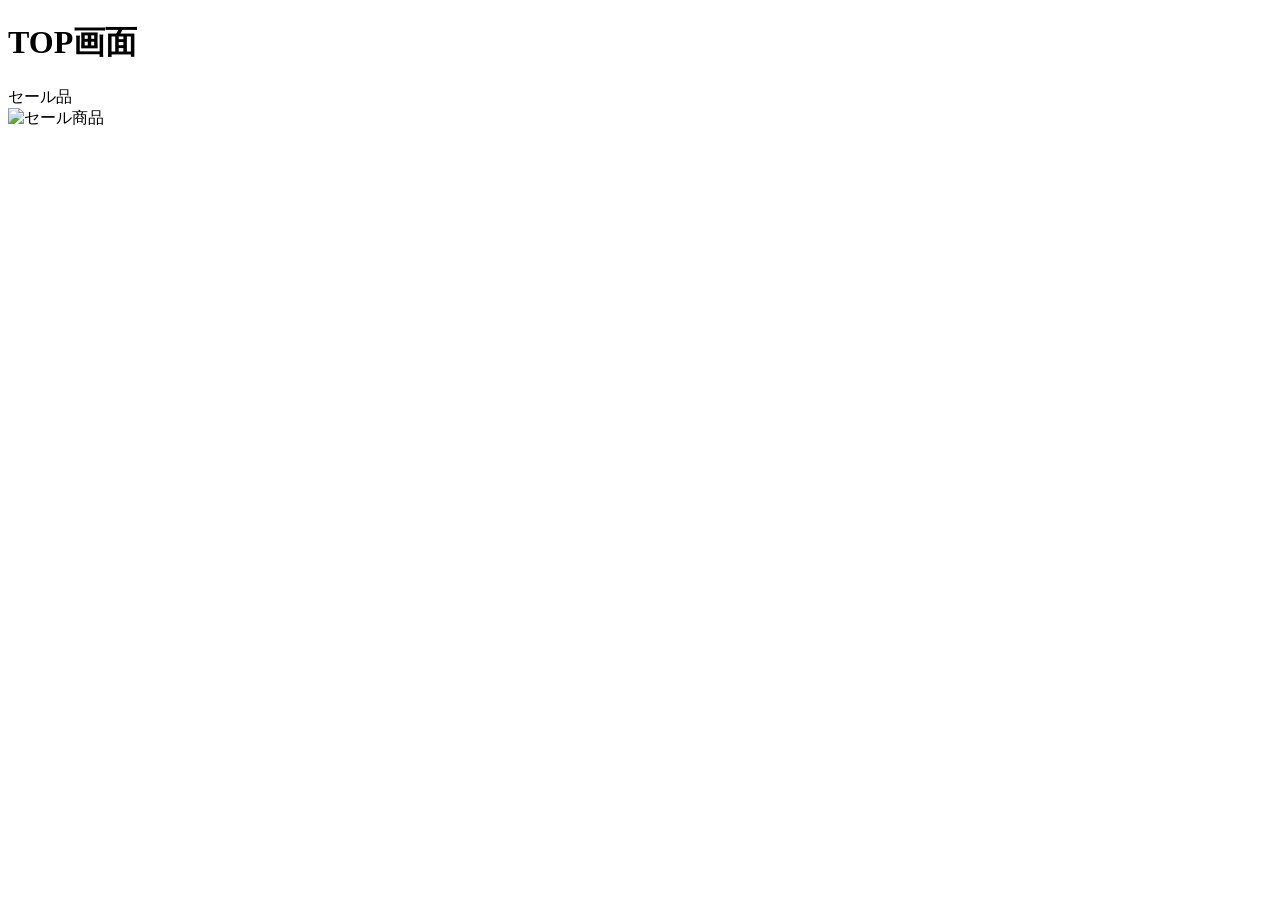
<file: src/main/resources/templates/index.html>
<!DOCTYPE html>
<html xmlns:th="http://www.thymeleaf.org">
<head>
<meta charset="UTF-8">
<title>TOP画面</title>
<link rel="stylesheet" th:href="@{/css/common.css}">
<link rel="stylesheet" th:href="@{/css/index.css}">
</head>
<body>

    <div th:replace="~{common/header :: layout-header}"></div>

	<main class="top-page">
		
    <h1>TOP画面</h1>
		
	<div class="sale-title">セール品</div>


    <!-- カテゴリごとに表示 -->
	<div class="sales-grid">
    	<div class="sales-category" th:each="entry : ${salesByCategory}">
			<a
	            class="sales-item"
	            th:each="salesItem : ${entry.value}"
	            th:href="@{/product/{id}(id=${salesItem.productId})}">


                <!-- セール画像だけ表示 -->
                <img
                    th:src="@{${salesItem.salesImgPath}}"
                    alt="セール商品">

            </a>
        </div>
	
    </div>
	</main>

    <div th:replace="~{common/footer :: footer}"></div>

</body>
</html>
</file>
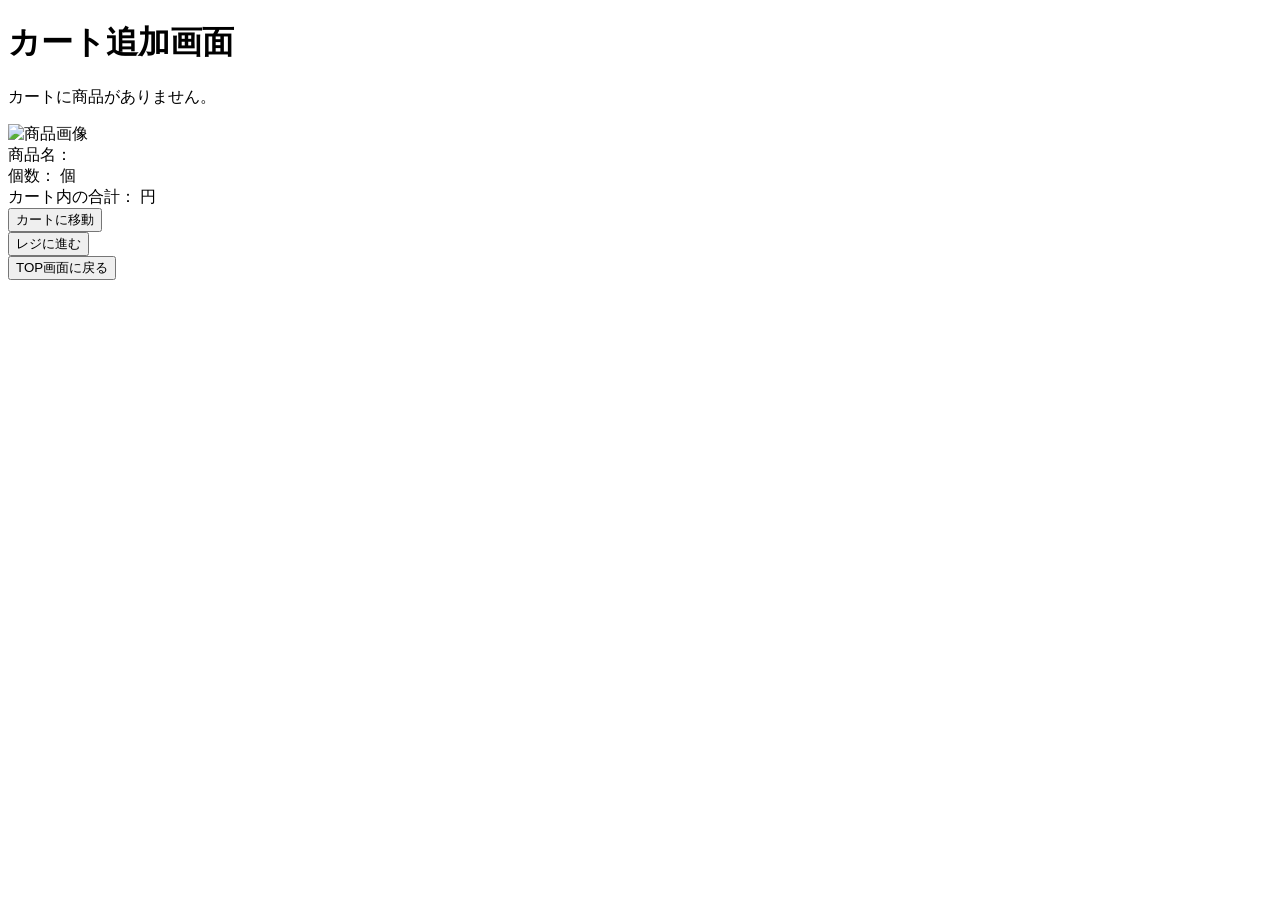
<file: src/main/resources/templates/checkout.html>
<!DOCTYPE html>
<html>
<head>
<meta charset="UTF-8">
<title>カート追加画面</title>
<link rel="stylesheet" th:href="@{/css/common.css}">
<link rel="stylesheet" th:href="@{/css/checkout.css}">
</head>

<body>

	<div th:replace="~{common/header :: header}"></div>
	
	<h1>カート追加画面</h1>
	
	<main class="checkout-page">
	
		<!-- カートが空の場合 -->
		<div th:if="${#lists.isEmpty(cartList)}" class="empty-cart">
		
		    <p>カートに商品がありません。</p>
		
		</div>
		
		
		<!-- カートに商品がある場合 -->
		<div th:unless="${#lists.isEmpty(cartList)}" class="checkout-products">
		
		    <div class="checkout-product" th:each="cart : ${cartList}">
		
		        <!-- 商品画像 -->
				<div class="checkout-image">
					
			        <img th:src="@{${cart.product.imgPath}}"
			             alt="商品画像"
			             width="150">
				</div>
					 	
		        <!-- 商品名 -->
				
				<div class="checkout-info">
					
			        <div>
			            商品名：
			            <span th:text="${cart.product.productName}"></span>
			        </div>
			
			        <!-- 個数 -->
			        <div>
			            個数：
			            <span th:text="${cart.quantity}"></span>個
			        </div>
			
			        <!-- カート内の合計 -->
			        <div>
			            カート内の合計：
			            <span
			                th:text="${cart.product.includeTax * cart.quantity}">
			            </span>円
			        </div>
				</div>
				
		    </div>
		
		</div>
	
	
		<div class="checkout-buttons">
			
			<!-- カート詳細画面へ -->
			<form th:action="@{/cart}" method="get">
			
			    <button type="submit" class="btn btn-blue">
			        カートに移動
			    </button>
			
			</form>
			
			<!-- レジに進む -->
			<form
		        th:unless="${#lists.isEmpty(cartList)}"
		        th:action="@{/purchase/cart}"
		        method="get">
		
		        <button
		            type="submit"
		            class="btn btn-blue">
		
		            レジに進む
		
		        </button>
		
		    </form>
			
			
			<!-- TOP画面へ -->
			<form th:action="@{/}" method="get">
			
			    <button type="submit" class="btn btn-blue">
			        TOP画面に戻る
			    </button>
			
			</form>
		</div>
	</main>
	
	<div th:replace="~{common/footer :: footer}"></div>

</body>
</html>
</file>
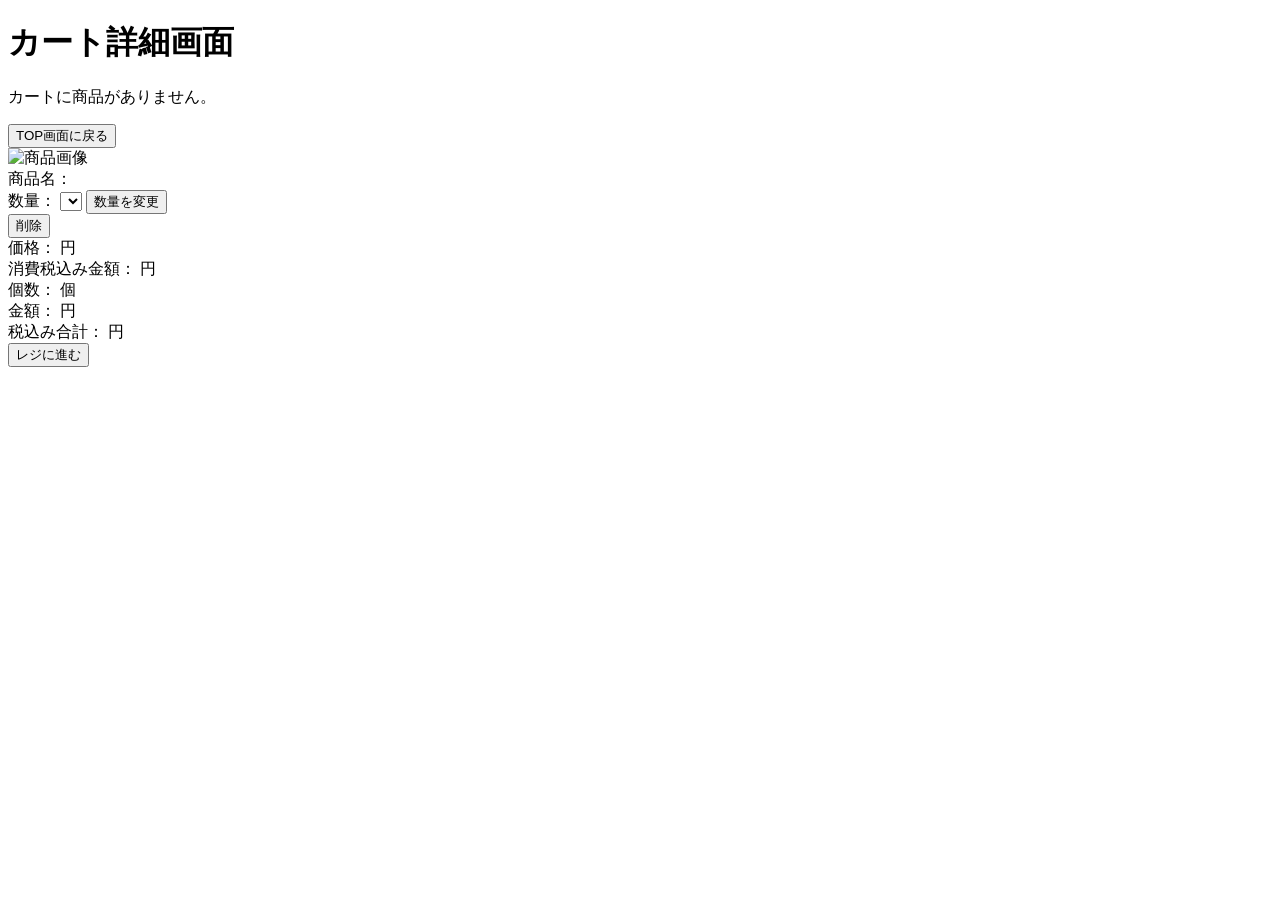
<file: src/main/resources/templates/checkoutDetail.html>
<!DOCTYPE html>
<html>
<head>
<meta charset="UTF-8">
<title>カート内詳細画面</title>
<link rel="stylesheet" th:href="@{/css/common.css}">
<link rel="stylesheet" th:href="@{/css/checkoutDetail.css}">
</head>
<body>
	<div th:replace="~{common/header :: header}"></div>

	<h1>カート詳細画面</h1>

	<main class="cart-detail-page">

		<!-- =====================================
		     カートが空の場合
		     ===================================== -->
		<div th:if="${#lists.isEmpty(cartList)}" class="empty-cart">
	
		    <p>カートに商品がありません。</p>
	
		    <!-- TOPへ戻る -->
		    <form th:action="@{/}" method="get">
	
		        <button type="submit">
		            TOP画面に戻る
		        </button>
	
		    </form>
	
		</div>


		<!-- =====================================
		     カートに商品がある場合
		     ===================================== -->
		<div th:unless="${#lists.isEmpty(cartList)}" class="cart-detail-container">
	
			<div class="cart-products">
				
			    <!-- 商品一覧 -->
			    <div class="cart-product" th:each="cart : ${cartList}">
		
		
			        <!-- 商品画像 -->
			        <div class="cart-product-image">
		
			            <img
			                th:src="@{${cart.product.imgPath}}"
			                alt="商品画像"
			                width="150">
		
			        </div>
		
					<div class="cart-product-info">
						
				        <!-- 商品名 -->
				        <div class="product-name">
			
				            商品名：
			
				            <span
				                th:text="${cart.product.productName}">
				            </span>
			
				        </div>
		
		
				        <!-- =================================
				             数量変更
				             ================================= -->
				        <div class="quantity-area">
			
				            <form
				                th:action="@{/cart/update}"
				                method="post">
			
				                <!-- CSRF対策 -->
				                <input
				                    type="hidden"
				                    th:name="${_csrf.parameterName}"
				                    th:value="${_csrf.token}">
			
				                <!-- カートID -->
				                <input
				                    type="hidden"
				                    name="cartId"
				                    th:value="${cart.cartId}">
			
			
				                <label>
				                    数量：
				                </label>
			
			
				                <!-- 数量プルダウン -->
				                <select name="quantity" onchange="this.form.submit()">
			
				                    <option
				                        th:each="num : ${#numbers.sequence(1, cart.product.stock)}"
				                        th:value="${num}"
				                        th:text="${num}"
				                        th:selected="${num == cart.quantity}">
				                    </option>
			
				                </select>
			
			
				                <button type="submit" class="quantity-update-button">
				                    数量を変更
				                </button>
			
				            </form>
			
				        </div>
			
			
				        <!-- =================================
				             削除
				             ================================= -->
				        <div class="delete-area">
			
				            <form
				                th:action="@{/cart/delete}"
				                method="post">
			
				                <!-- CSRF対策 -->
				                <input
				                    type="hidden"
				                    th:name="${_csrf.parameterName}"
				                    th:value="${_csrf.token}">
			
				                <!-- カートID -->
				                <input
				                    type="hidden"
				                    name="cartId"
				                    th:value="${cart.cartId}">
			
			
				                <button type="submit" class="delete-button">
				                    削除
				                </button>
			
				            </form>
			
				        </div>
		
				
						<!-- =================================
				             税抜き金額
				             ================================= -->
				        <div class="product-price">
				
				            価格：
				
				            <span
				                th:text="${cart.product.price * cart.quantity}">
				            </span>
				
				            円
				
				        </div>
		
		
				        <!-- =================================
				             税込み金額
				             ================================= -->
				        <div class="product-tax-price">
				
				            消費税込み金額：
				
				            <span
				                th:text="${cart.product.includeTax * cart.quantity}">
				            </span>
				
				            円
				
				       </div>
					
				</div>
			</div>
		</div>
			
		<!-- =====================================
		         カート合計
		         ===================================== -->
	
		<aside class="cart-summary">
				
		    <div class="summary-row">
	
		        個数：
	
		        <span
		            th:text="${totalQuantity}">
		        </span>
	
		        個
	
		    </div>
	
	
		    <div class="summary-row">
	
		        金額：
	
		        <span
		            th:text="${totalPrice}">
		        </span>
	
		        円
	
		    </div>
	
	
		    <div class="summary-row">
	
		        税込み合計：
	
		        <span
		            th:text="${totalIncludeTax}">
		        </span>
	
		        円
	
		    </div>
	
	
		    <!-- =====================================
		         レジに進む
		         ===================================== -->
	
		    <form
		        th:action="@{/purchase/cart}"
		        method="get">
	
		        <button type="submit" class="checkout-button">
		            レジに進む
		        </button>
	
		    </form>
	
		</aside>
	
	</main>

	<div th:replace="~{common/footer :: footer}"></div>
</body>
</html>
</file>
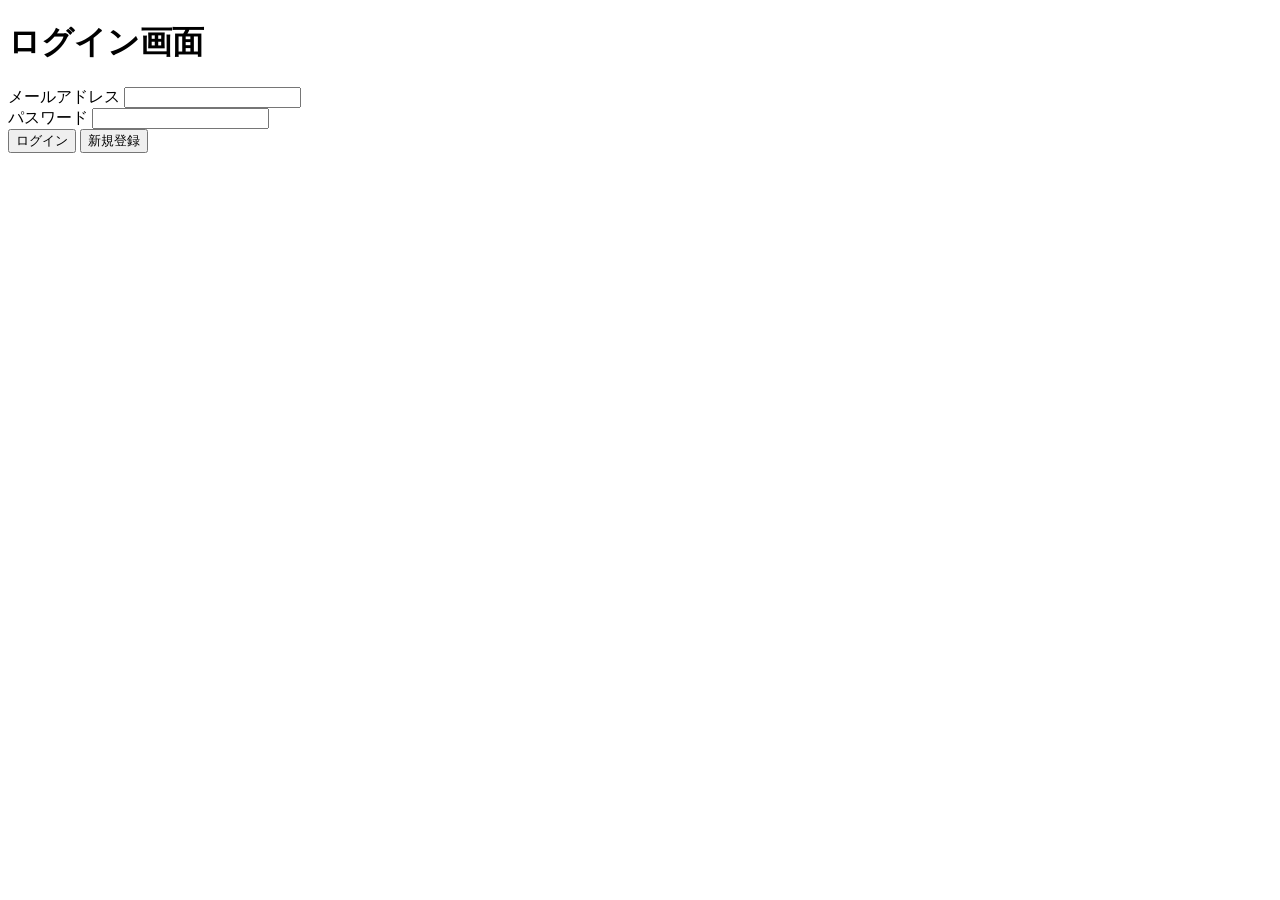
<file: src/main/resources/templates/loginOnSession.html>
<!DOCTYPE html>
<html xmlns:th="http://www.thymeleaf.org">
<head>
<meta charset="UTF-8">
<title>ログイン画面</title>
<link rel="stylesheet" th:href="@{/css/login.css}">
</head>
<body>
	<main class="login-container">
		<h1>ログイン画面</h1>
	
		<form class="login-form" method="post" th:action="@{/doLogin}">
	
			<div class="form-group">
			    <label for="username">メールアドレス</label>
			    <input type="text" id="username" name="username" required>
			</div>
	
			<div class="form-group">
			    <label for="password">パスワード</label>
			    <input type="password" id="password" name="password" required>
			</div>
	
			<div class="login-buttons">
		    	<button type="submit" class="login-button">ログイン</button>
	
				<button type="button"
						class="signup-button"
				        th:onclick="|location.href='@{/signup}'|">
				    新規登録
				</button>
			</div>
			
		</form>
	</main>
</body>
</html>
</file>
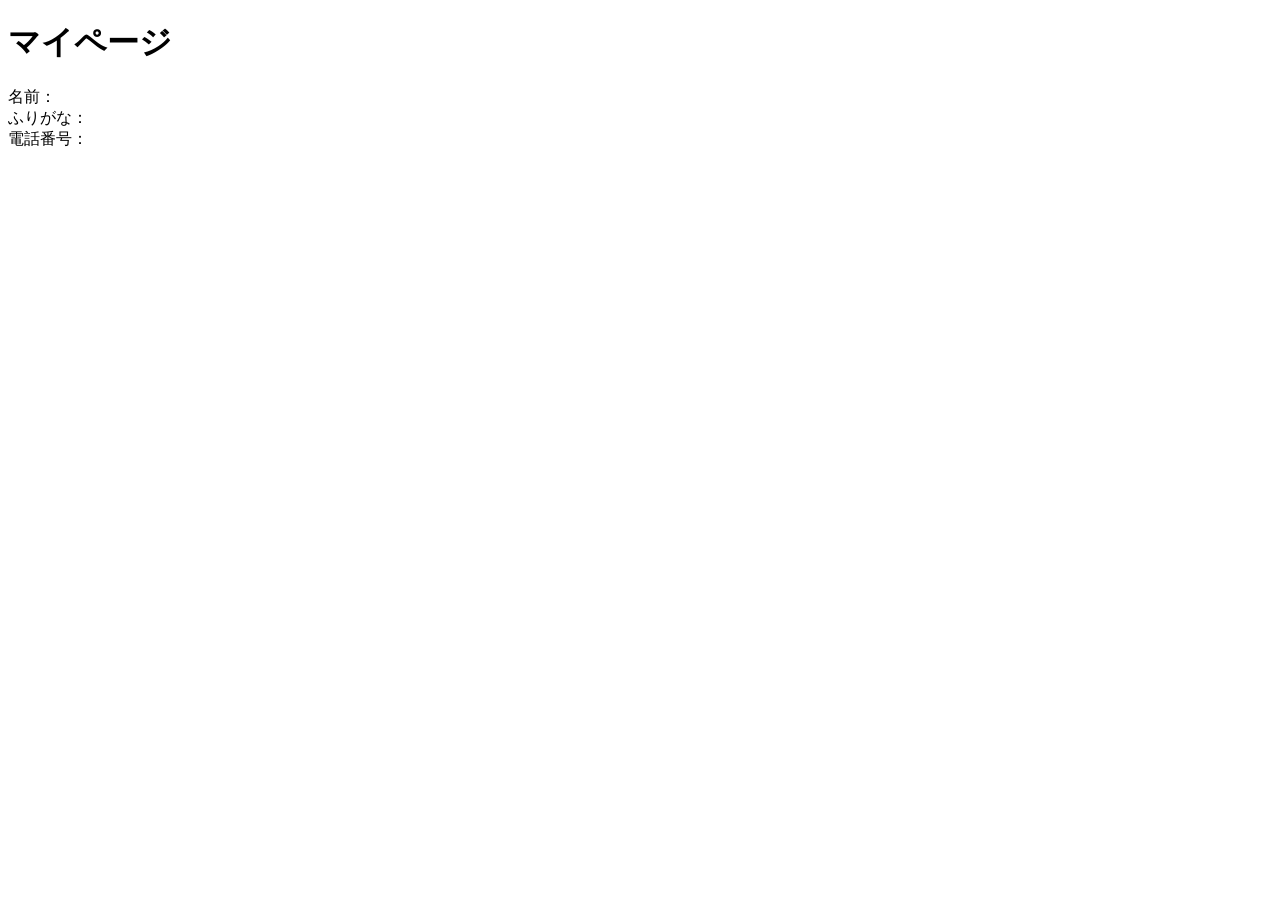
<file: src/main/resources/templates/mypage.html>
<!DOCTYPE html>
<html xmlns:th="http://www.thymeleaf.org">
<head>
<meta charset="UTF-8">
<title>マイページ</title>
<link rel="stylesheet" th:href="@{/css/common.css}">
<link rel="stylesheet" th:href="@{/css/mypage.css}">
</head>
<body>
	<div th:replace="~{common/header :: layout-header}"></div>
	
	<h1>マイページ</h1>
		<div class="mypage-info">
			名前：
			<span th:text="${user.userName}"></span>
		</div>
		
		<div class="mypage-info">
			ふりがな：
			<span th:text="${user.userNameKana}"></span>
		</div>
		
		<div class="mypage-info">
			電話番号：
			<span th:text="${user.phone}"></span>
		</div>
		
	<div th:replace="~{common/footer :: layout-footer}"></div>
</body>
</html>
</file>
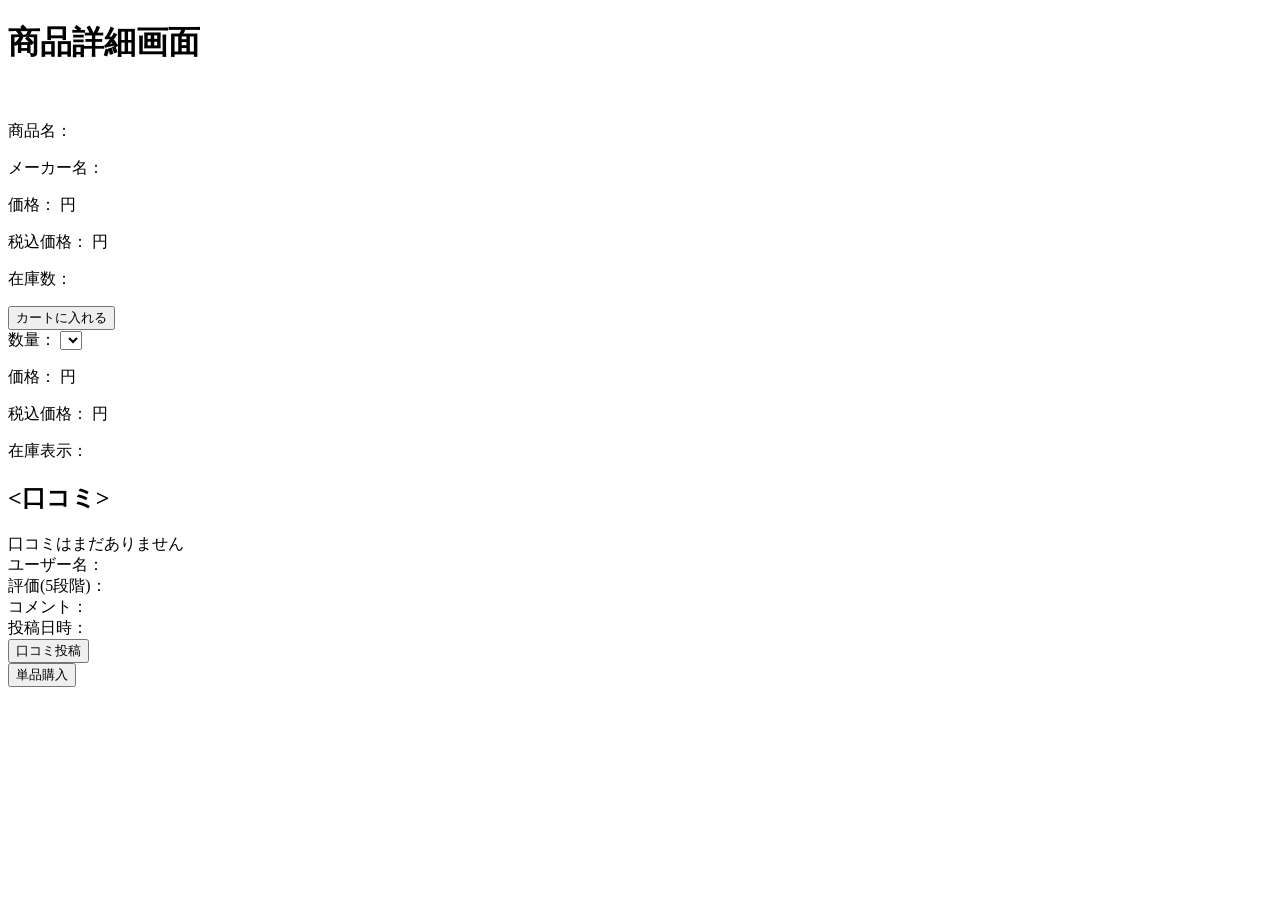
<file: src/main/resources/templates/ProductDetail.html>
<!DOCTYPE html>
<html xmlns:th="http://www.thymeleaf.org">
<head>
<meta charset="UTF-8">
<title>商品詳細画面</title>
<link rel="stylesheet" th:href="@{/css/common.css}">
<link rel="stylesheet" th:href="@{/css/productDetail.css}">
</head>
<body th:attr="
    data-price=${product.price},
    data-include-tax=${product.includeTax}">
	
	<div th:replace="~{common/header :: layout-header}"></div>
	
	<h1>商品詳細画面</h1>
	
	<main class="product-detail-container">
		
	<!-- 商品情報 -->
	    <section class="product-detail">
			
			<!-- 商品画像 -->
			<div class="detail-image-area">
				<img th:src="@{${product.imgPath}}" class="detail-image">
			</div>
			
			<!-- 商品情報 -->
			<div class="detail-info">
				<p>
					商品名：
					<span th:text="${product.productName}"></span>
				</p>
				
				<p>
					メーカー名：
					<span th:text="${product.company.companyName}"></span>
				</p>
				
				<p>
					価格：
					<span th:text="${product.price}"></span>円
				</p>
				
				<p>
					税込価格：
					<span th:text="${product.includeTax}"></span>円
				</p>
				
				<p>
					在庫数：
					<span th:text="${product.stock}"></span>
				</p>
			</div>
	

			<!-- カート追加 -->
			<div class="cart-area">
				<form th:action="@{/cart/add/{id}(id=${product.productId})}" method="post">
		
			        <input type="hidden" id="cartQuantity" name="quantity" value="1">
		
			        <button type="submit" class="cart-button">カートに入れる</button>
		
			    </form>
				
			    <div class="quantity-area">
			        <label for="quantity">数量：</label>
		
			        <select id="quantity">
			            <option
			                th:each="i : ${#numbers.sequence(1, product.stock)}"
			                th:value="${i}"
			                th:text="${i}">
			            </option>
			        </select>
			    </div>
		
				<div class="price-area">
				    <p>
				        価格：
				        <span id="subtotal"></span>円
				    </p>
			
				    <p>
				        税込価格：
				        <span id="total"></span>円
				    </p>
					
					<p>
				        在庫表示：
				        <span th:text="${product.stock}"></span>
				    </p>
				</div>
		
			</div>
		</section>
	
		
		<!-- 口コミ -->
		<section class="review-section">
			
		<h2><口コミ></h2>
	
		<div th:if="${#lists.isEmpty(reviews)}" class="no-review">
		    口コミはまだありません
		</div>
	
		<div th:each="review : ${reviews}" class="review">
	
			<div class="review-user">
			    ユーザー名：
				<span th:text="
				${review.dummyUserName != null
				&& review.dummyUserName != ''
				? review.dummyUserName
				: review.user.userName}">
				</span>
			</div>
	
		    <div>
		        評価(5段階)：
		        <span th:text="${review.rating}"></span>
		    </div>
	
		    <div>
		        コメント：
		        <span th:text="${review.comment}"></span>
		    </div>
	
		    <div>
		        投稿日時：
				<span th:text=
				"${#temporals.format(review.createdAt,
				'yyyy/MM/dd HH:mm')}">
				</span>
		    </div>
	
		</div>

		<div class="review-buttons">
			<form th:action="@{/review/form/{id}(id=${product.productId})}" method="get">
			    <button type="submit" class="review-button">口コミ投稿</button>
			</form>
			
			<!-- 単品購入 -->
			<form th:action="@{/purchase/{id}(id=${product.productId})}" method="get">
	
			    <input type="hidden" id="purchaseQuantity" name="quantity" value="1">
	
			    <button type="submit" class="purchase-button">単品購入</button>
			</form>
		</div>
		
		</section>
	</main>
		
	<div th:replace="~{common/footer :: layout-footer}"></div>

	
	<script th:src="@{/js/product-detail.js}"></script>
	
</body>
</html>
</file>
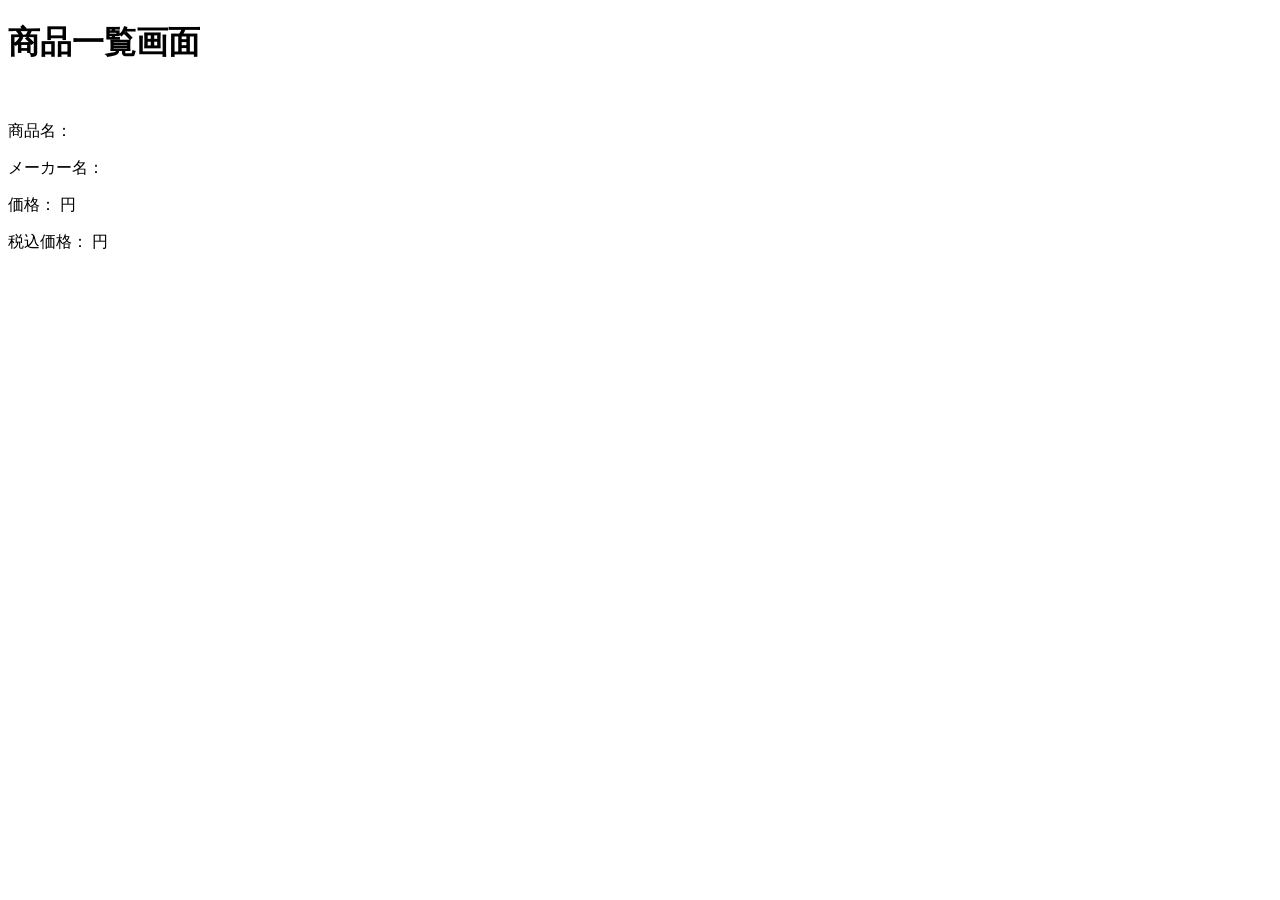
<file: src/main/resources/templates/productList.html>
<!DOCTYPE html>
<html xmlns:th="http://www.thymeleaf.org">
<head>
<meta charset="UTF-8">
<title>商品一覧画面</title>
<link rel="stylesheet" th:href="@{/css/common.css}">
<link rel="stylesheet" th:href="@{/css/productList.css}">
</head>
<body>
	
	<div th:replace="~{common/header :: layout-header}"></div>
	
	<h1>商品一覧画面</h1>
	
	<main class="product-list-container">
	
		<div class="product-grid">
			<div class="product-card" th:each="product : ${products}">
			
			    <a th:href="@{/product/{id}(id=${product.productId})}" class="product-image-link">
			        <img th:src="@{${product.imgPath}}" class="product-image">
			    </a>
			
				<div class="product-info">
				    <p>
				        商品名：
				        <span th:text="${product.productName}"></span>
				    </p>
				
				    <p>
				        メーカー名：
				        <span th:text="${product.company.companyName}"></span>
				    </p>
				
				    <p>
				        価格：
				        <span th:text="${product.price}"></span>円
				    </p>
				
				    <p>
				        税込価格：
				        <span th:text="${product.includeTax}"></span>円
				    </p>
				</div>
			
			</div>
		</div>
	</main>	
	<div th:replace="~{common/footer :: layout-footer}"></div>
	</body>
</html>
</file>
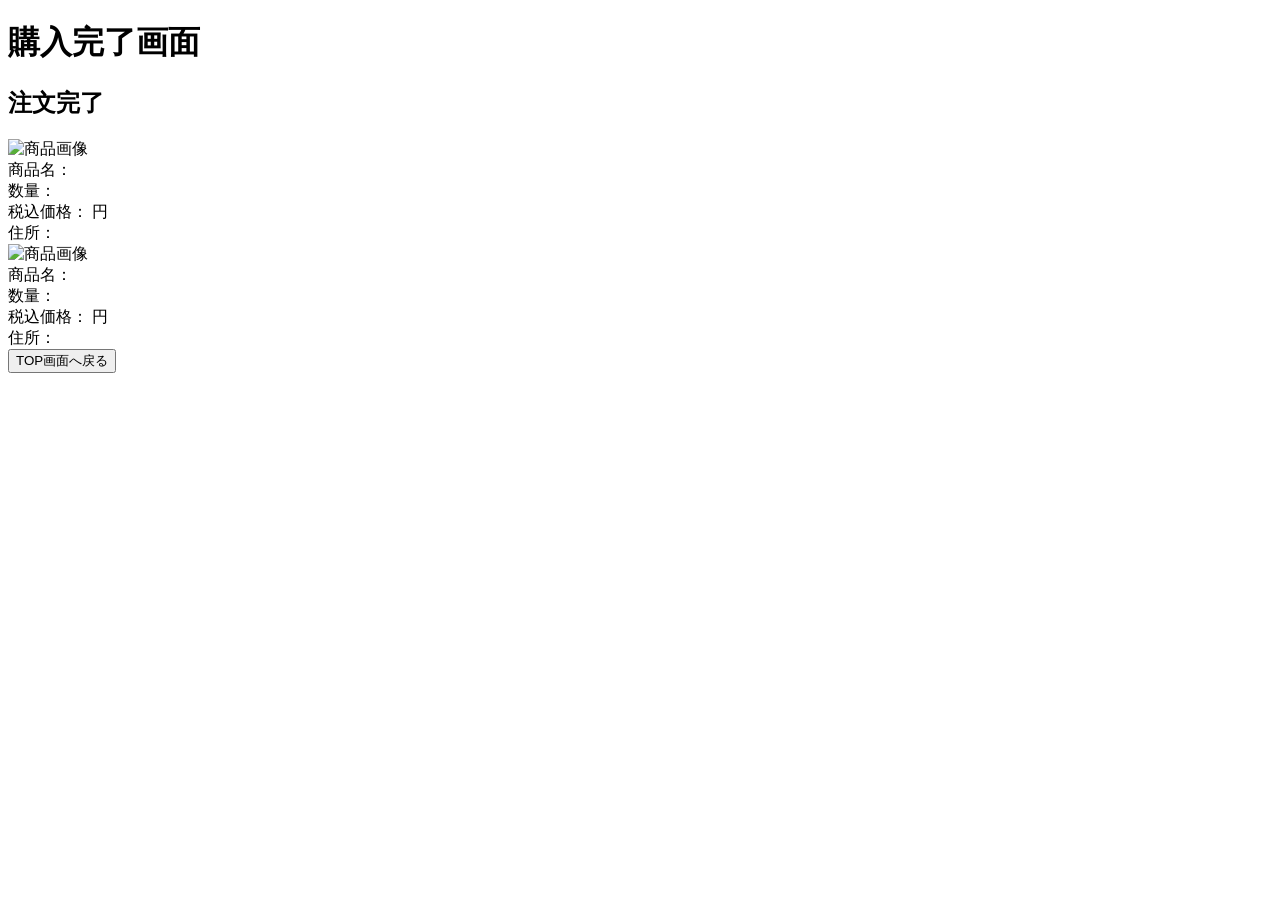
<file: src/main/resources/templates/purchaseComplete.html>
<!DOCTYPE html>
<html xmlns:th="http://www.thymeleaf.org">
<head>
    <meta charset="UTF-8">
    <title>購入完了画面</title>
	<!-- 共通CSS -->
    <link rel="stylesheet" th:href="@{/css/common.css}">
    <!-- 購入完了画面専用CSS -->
    <link rel="stylesheet" th:href="@{/css/complete.css}">
</head>
<body>
    <div th:replace="~{common/header :: header}"></div>
	
	<h1>購入完了画面</h1>
	
	<main class="purchase-complete-page">
		
	<h2 class="order-complete">注文完了</h2>

	<!-- 単品購入 -->
	<div th:if="${product != null}" class="purchase-info">
	
	    <div class="info-row">
	        <img
	            th:src="@{${product.imgPath}}"
	            alt="商品画像"
	            width="200">
	    </div>
	
	    <div class="info-row">
	        商品名：
	        <span th:text="${product.productName}"></span>
	    </div>
	
	    <div class="info-row">
	        数量：
	        <span th:text="${quantity}"></span>
	    </div>
	
	    <div class="info-row">
	        税込価格：
	        <span
	            th:text="${#numbers.formatInteger(totalAmount, 3, 'COMMA')}">
	        </span>
	        円
	    </div>
		
		<div class="info-row">
	        住所：
	        <span th:text="${completeAddress}"></span>
	    </div>
	
	</div>


	<!-- カート購入 -->
	<div th:if="${cartList != null}" class="purchase-info">
	
	    <div th:each="cart : ${cartList}">
	
	        <div class="info-row">
	            <img
	                th:src="@{${cart.product.imgPath}}"
	                alt="商品画像"
	                width="200">
	        </div>
	
	        <div class="info-row">
	            商品名：
	            <span th:text="${cart.product.productName}"></span>
	        </div>
	
	        <div class="info-row">
	            数量：
	            <span th:text="${cart.quantity}"></span>
	        </div>
	
	        <div class="info-row">
	            税込価格：
	            <span
	                th:text="${cart.product.includeTax * cart.quantity}">
	            </span>
	            円
	        </div>
			
			<div class="info-row">
		        住所：
		        <span th:text="${completeAddress}"></span>
		    </div>
	
	    </div>
		
	</div>

	<!-- TOP画面へ -->
	<div class="top-button-area">

	    <a th:href="@{/}">
	        <button
	            type="button"
	            class="confirm-button">
	            TOP画面へ戻る
	        </button>
	    </a>

	</div>

	</main>
    <div th:replace="~{common/footer :: footer}"></div>

</body>

</html>
</file>
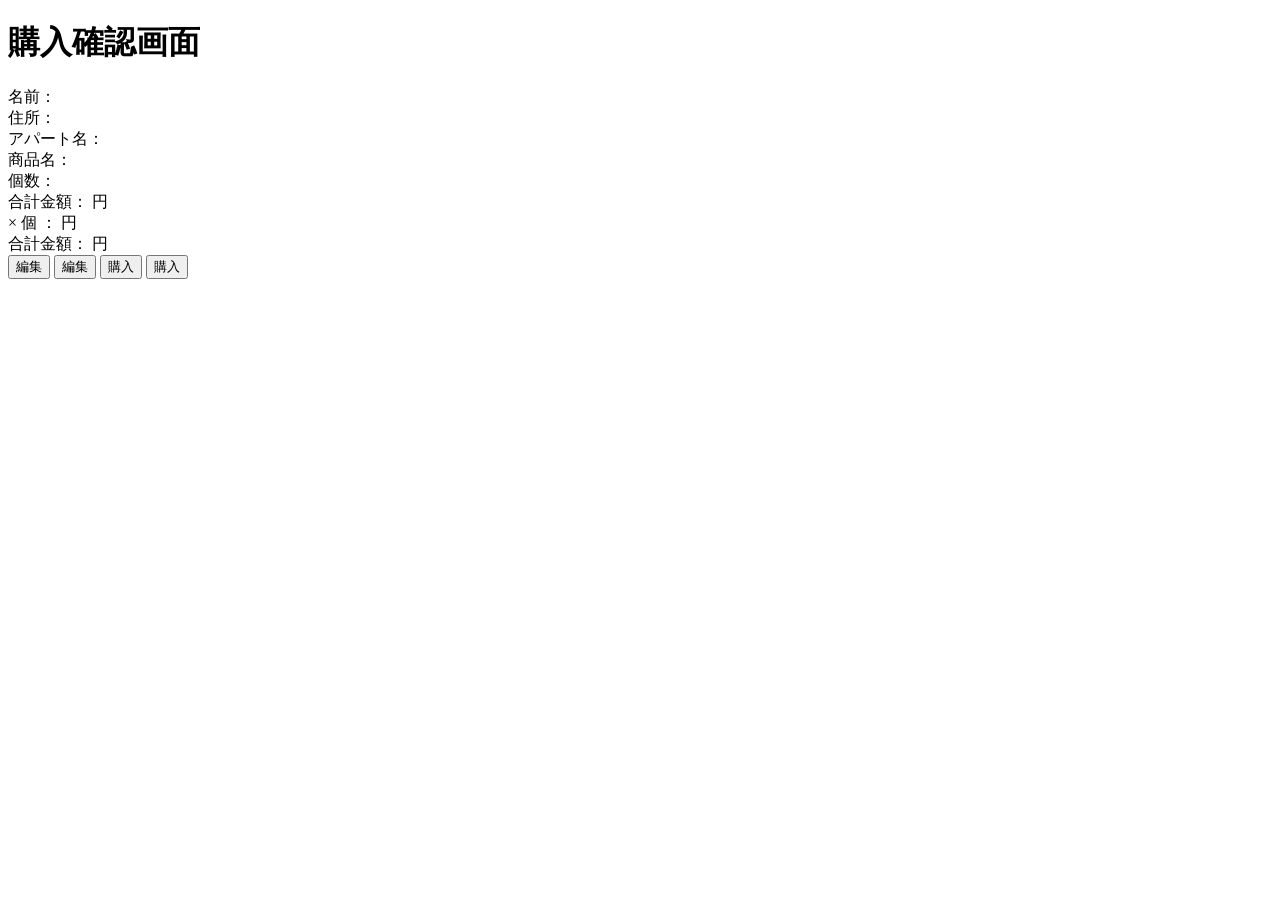
<file: src/main/resources/templates/purchaseConfirm.html>
<!DOCTYPE html>
<html xmlns:th="http://www.thymeleaf.org">
<head>
    <meta charset="UTF-8">
    <title>購入確認画面</title>
	<link rel="stylesheet" th:href="@{/css/common.css}">
	<link rel="stylesheet" th:href="@{/css/purchaseConfirm.css}">
</head>
<body>

	<div th:replace="~{common/header :: header}"></div>
	
	<h1>購入確認画面</h1>
	
	<main class="purchase-detail-page">
	
		<!-- 名前 -->
		<div class="row">
		
		    名前：
		    <span th:text="${name}"></span>
		
		</div>
		
		
		<!-- 住所 -->
		<div class="row">
		
		    住所：
		    <span th:text="${address}"></span>
		
		</div>
		
		
		<!-- アパート名 -->
		<div class="row">
		
		    アパート名：
		    <span th:text="${apartment}"></span>
		
		</div>
		
		
		<!-- ============================== -->
		<!-- 単品購入 -->
		<!-- ============================== -->
		
		<div th:if="${product != null}">
		
		    <div class="row">
		
		        商品名：
		        <span th:text="${product.productName}"></span>
		
		    </div>
		
		    <div class="row">
		
		        個数：
		        <span th:text="${quantity}"></span>
		
		    </div>
		
		    <div class="row">
		
		        合計金額：
		        <span th:text="${product.includeTax * quantity}"></span>
		        円
		
		    </div>
		
		</div>
		
		
		<!-- ============================== -->
		<!-- カート購入 -->
		<!-- ============================== -->
		
		<div th:if="${cartList != null}">
		
		    <div
		        class="row"
		        th:each="cart : ${cartList}">
		
		        <span th:text="${cart.product.productName}"></span>
		        ×
		        <span th:text="${cart.quantity}"></span>
		        個
		
		        ：
		        <span
		            th:text="${cart.product.includeTax * cart.quantity}">
		        </span>
		        円
		
		    </div>
		
		    <div class="row">
		
		        合計金額：
		        <span th:text="${totalAmount}"></span>
		        円
		
		    </div>
		
		</div>
		
		
		<!-- ボタン -->
		<div class="button-area">
		
			<!-- 単品購入の編集 -->
			<form
			    th:if="${product != null}"
			    th:action="@{/purchase/{id}(id=${product.productId})}"
			    method="get"
			    style="display: inline;">
			
			    <input
			        type="hidden"
			        name="quantity"
			        th:value="${quantity}">
			
			    <button
			        type="submit"
			        class="back-button">
			
			        編集
			
			    </button>
			
			</form>
			
			
			<!-- カート購入の編集 -->
			<form
			    th:if="${cartList != null}"
			    th:action="@{/purchase/cart}"
			    method="get"
			    style="display: inline;">
			
			    <button
			        type="submit"
			        class="back-button">
			
			        編集
			
			    </button>
			
			</form>
			
			
			<!-- 単品購入 -->
			<form
			    th:if="${product != null}"
			    th:action="@{/purchase/complete}"
			    method="post"
			    style="display: inline;">
			
			    <input
			        type="hidden"
			        name="productId"
			        th:value="${product.productId}">
			
			    <input
			        type="hidden"
			        name="quantity"
			        th:value="${quantity}">
			
			    <input
			        type="hidden"
			        name="deliveryAddress"
			        th:value="${deliveryAddress}">
			
			    <input
			        type="hidden"
			        name="paymentMethod"
			        th:value="${paymentMethod}">
			
			    <button
			        type="submit"
			        class="confirm-button">
			
			        購入
			
			    </button>
			
			</form>
			
			
			<!-- カート購入 -->
			<form
			    th:if="${cartList != null}"
			    th:action="@{/purchase/cart/complete}"
			    method="post"
			    style="display: inline;">
			
			    <input
			        type="hidden"
			        name="deliveryAddress"
			        th:value="${deliveryAddress}">
			
			    <input
			        type="hidden"
			        name="paymentMethod"
			        th:value="${paymentMethod}">
			
			    <button
			        type="submit"
			        class="confirm-button">
			
			        購入
			
			    </button>
			
			</form>
		
		
		</div>
	</main>
	
	<div th:replace="~{common/footer :: footer}"></div>

</body>

</html>
</file>
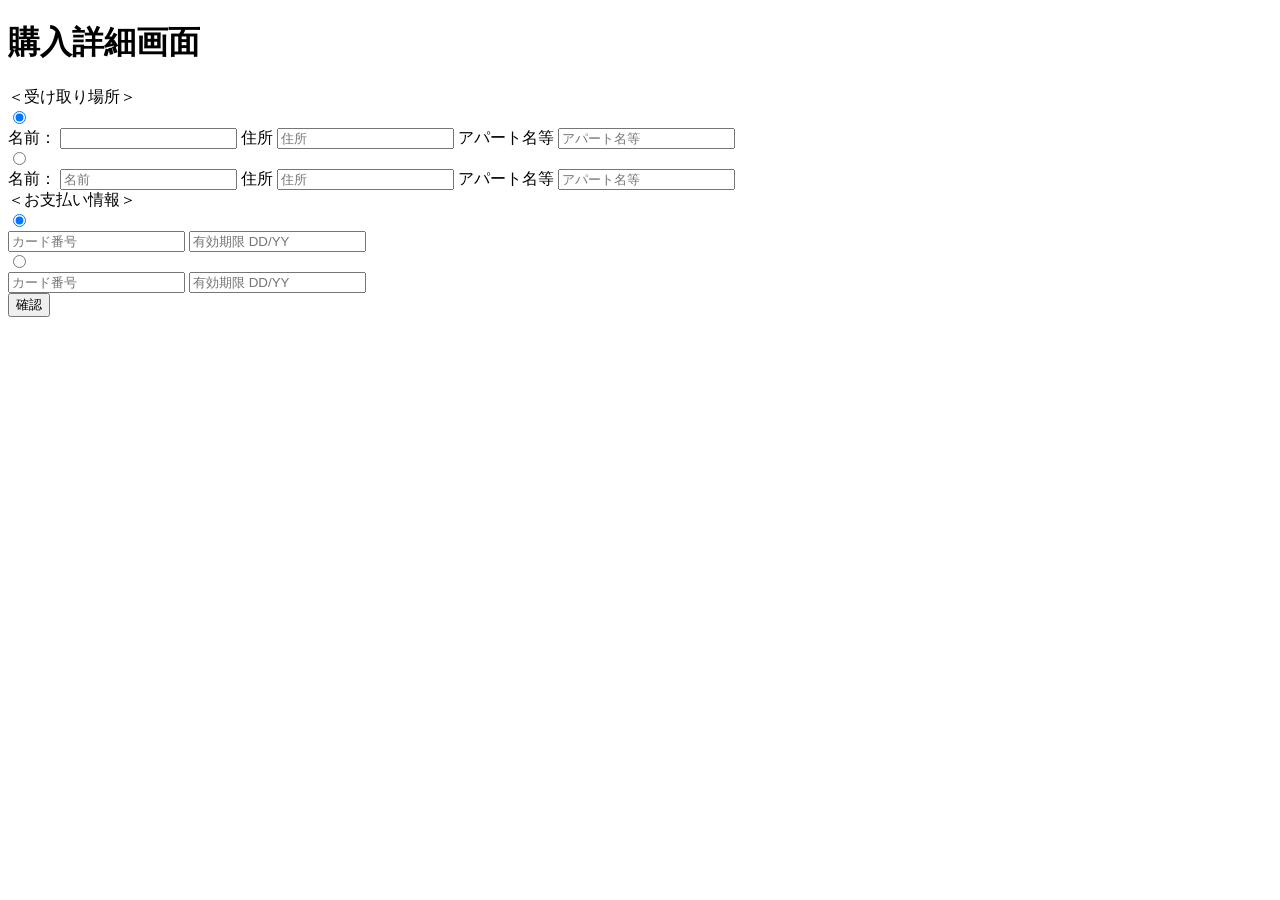
<file: src/main/resources/templates/purchaseDetail.html>
<!DOCTYPE html>
<html xmlns:th="http://www.thymeleaf.org">
<head>
    <meta charset="UTF-8">
    <title>購入詳細画面</title>
	<link rel="stylesheet" th:href="@{/css/common.css}">
	<link rel="stylesheet" th:href="@{/css/purchaseDetail.css}">
</head>
<body>

	<div th:replace="~{common/header :: header}"></div>
	
	<h1>購入詳細画面</h1>
	
	<main class="purchase-detail-page">
	
		<form
		    th:action="${cartList != null}
		        ? @{/purchase/cart/confirm}
		        : @{/purchase/confirm}"
		    method="post"
		    id="purchaseForm">
		
		
		    <!-- ===================================== -->
		    <!-- 受け取り場所 -->
		    <!-- ===================================== -->
		
		    <div class="section-title">
		        ＜受け取り場所＞
		    </div>
		
		
		    <!-- 住所1 -->
		    <div class="choice-row">
		
		        <input
		            type="radio"
		            name="addressChoice"
		            value="1"
		            checked>
		
		        <div class="choice-box">
		
		            <label class="form-label">
		                名前：
		            </label>
		
		            <input
		                type="text"
		                id="name1"
		                class="name-input"
		                th:value="${user.userName}">
		
		
		            <label class="form-label">
		                住所
		            </label>
		
		            <input
		                type="text"
		                id="address1"
		                class="form-input"
		                th:value="${user.userAddress}"
		                placeholder="住所">
		
		
		            <label class="form-label">
		                アパート名等
		            </label>
		
		            <input
		                type="text"
		                id="apartment1"
		                class="form-input"
		                placeholder="アパート名等">
		
		        </div>
		
		    </div>
		
		
		    <!-- 住所2 -->
		    <div class="choice-row">
		
		        <input
		            type="radio"
		            name="addressChoice"
		            value="2">
		
		        <div class="choice-box">
		
		            <label class="form-label">
		                名前：
		            </label>
		
		            <input
		                type="text"
		                id="name2"
		                class="name-input"
		                placeholder="名前">
		
		
		            <label class="form-label">
		                住所
		            </label>
		
		            <input
		                type="text"
		                id="address2"
		                class="form-input"
		                placeholder="住所">
		
		
		            <label class="form-label">
		                アパート名等
		            </label>
		
		            <input
		                type="text"
		                id="apartment2"
		                class="form-input"
		                placeholder="アパート名等">
		
		        </div>
		
		    </div>
		
		
		    <!-- ===================================== -->
		    <!-- お支払い情報 -->
		    <!-- ===================================== -->
		
		    <div class="payment-section">
		
		        <div class="section-title">
		            ＜お支払い情報＞
		        </div>
		
		
		        <!-- カード1 -->
		        <div class="choice-row">
		
		            <input
		                type="radio"
		                name="cardChoice"
		                value="1"
		                checked>
		
		            <div class="choice-box">
		
		                <input
		                    type="text"
		                    id="cardNumber1"
		                    class="card-number"
		                    placeholder="カード番号">
		
		                <input
		                    type="text"
		                    id="cardExpiry1"
		                    class="card-expiry"
		                    placeholder="有効期限 DD/YY">
		
		            </div>
		
		        </div>
		
		
		        <!-- カード2 -->
		        <div class="choice-row">
		
		            <input
		                type="radio"
		                name="cardChoice"
		                value="2">
		
		            <div class="choice-box">
		
		                <input
		                    type="text"
		                    id="cardNumber2"
		                    class="card-number"
		                    placeholder="カード番号">
		
		
		                <input
		                    type="text"
		                    id="cardExpiry2"
		                    class="card-expiry"
		                    placeholder="有効期限 DD/YY">
		
		            </div>
		
		        </div>
		
		    </div>
		
		
		    <!-- ===================================== -->
		    <!-- Controllerへ送る値 -->
		    <!-- ===================================== -->
		
			<div th:if="${product != null}">
			    <input
			        type="hidden"
			        name="productId"
			        th:value="${product.productId}">
			
			    <input
			        type="hidden"
			        name="quantity"
			        th:value="${quantity}">
			</div>
		
		    <input
		        type="hidden"
		        name="deliveryAddress"
		        id="deliveryAddress">
		
		    <input
		        type="hidden"
		        name="paymentMethod"
		        id="paymentMethod">
		
		
		    <!-- 確認ボタン -->
		
		    <button
		        type="submit"
		        class="confirm-button">
		
		        確認
		
		    </button>
		
		
		</form>
	
	</main>
	
	<div th:replace="~{common/footer :: footer}"></div>
	
	<script th:src="@{/js/purchase-detail.js}"></script>

</body>

</html>
</file>
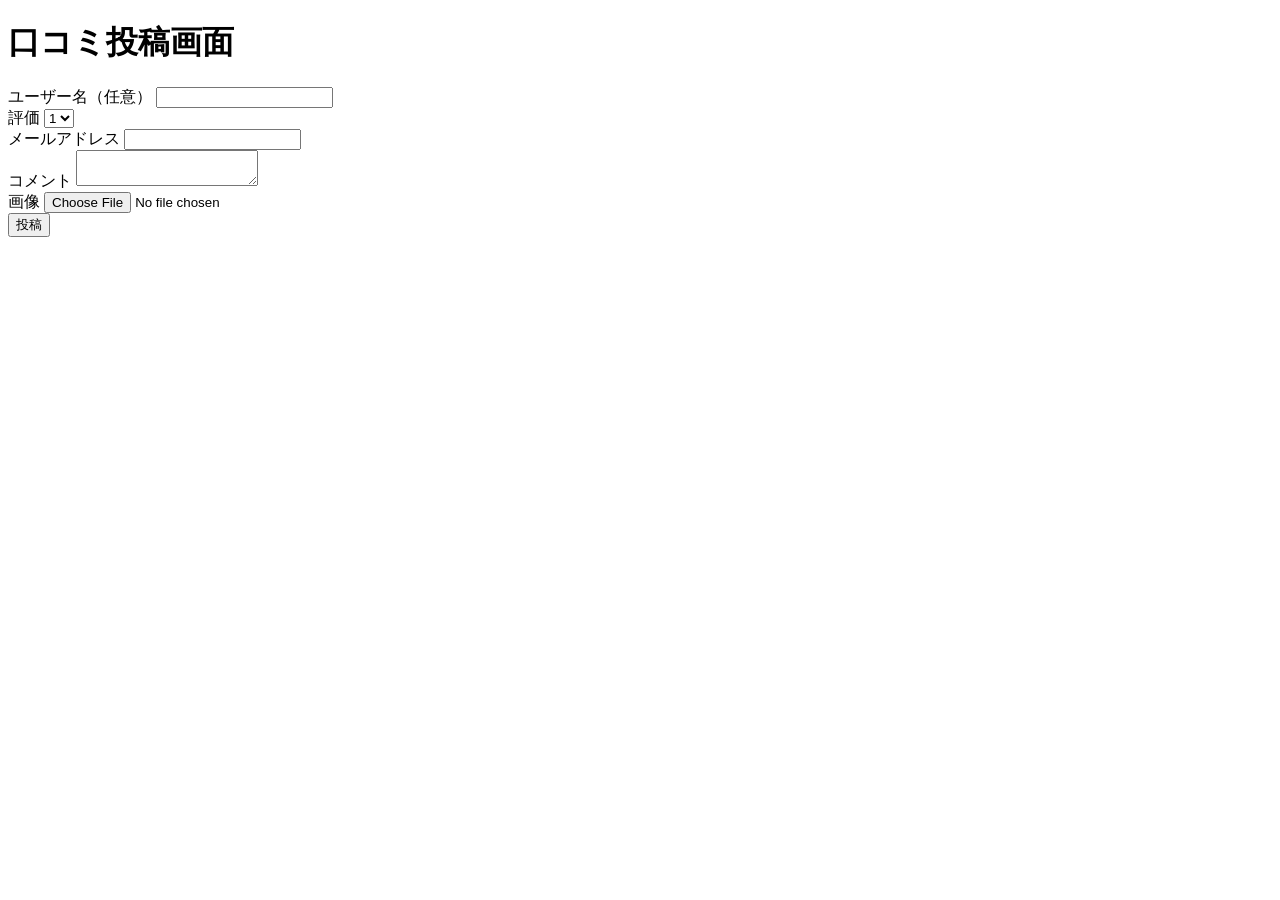
<file: src/main/resources/templates/reviewForm.html>
<!DOCTYPE html>
<html>
<head>
<meta charset="UTF-8">
<title>口コミ投稿画面</title>
<!-- 共通CSS -->
<link rel="stylesheet" th:href="@{/css/common.css}">
<!-- 口コミ投稿画面専用CSS -->
<link rel="stylesheet" th:href="@{/css/review.css}">
</head>
<body>
	
	<div th:replace="~{common/header :: header}"></div>
	
	<h1>口コミ投稿画面</h1>
	
	<body class="review-page">

		<form class="review-form"
			  th:action="@{/review/add}"
		      method="post"
		      enctype="multipart/form-data">
	
		    <!-- 商品ID -->
		    <input type="hidden"
		           name="productId"
		           th:value="${productId}">
	
		    <div class="form-row">
		        <label for="dummyUserName">ユーザー名（任意）</label>
		        <input type="text" id="dummyUserName" name="dummyUserName">
		    </div>
	
		    <div class="form-row">
		        <label for="rating">評価</label>
		        <select id="rating" class="rating-select"name="rating">
		            <option value="1">1</option>
		            <option value="2">2</option>
		            <option value="3">3</option>
		            <option value="4">4</option>
		            <option value="5">5</option>
		        </select>
		    </div>
	
		    <div class="form-row">
		        <label for="contactEmail">メールアドレス</label>
		        <input type="email" id="contactEmail" name="contactEmail">
		    </div>
	
		    <div class="form-row">
		        <label for="comment">コメント</label>
		        <textarea  id="comment" name="comment"></textarea>
		    </div>
	
		    <div class="file-row">
		        <label class="imageFile">画像</label>
		        <input type="file" name="imageFile">
		    </div>
	
			<div class="button-area">
			    <button type="submit" class="submit-button">
			        投稿
			    </button>
			</div>
		</form>
	
	<div th:replace="~{common/footer :: footer}"></div>
</body>
</html>
</file>
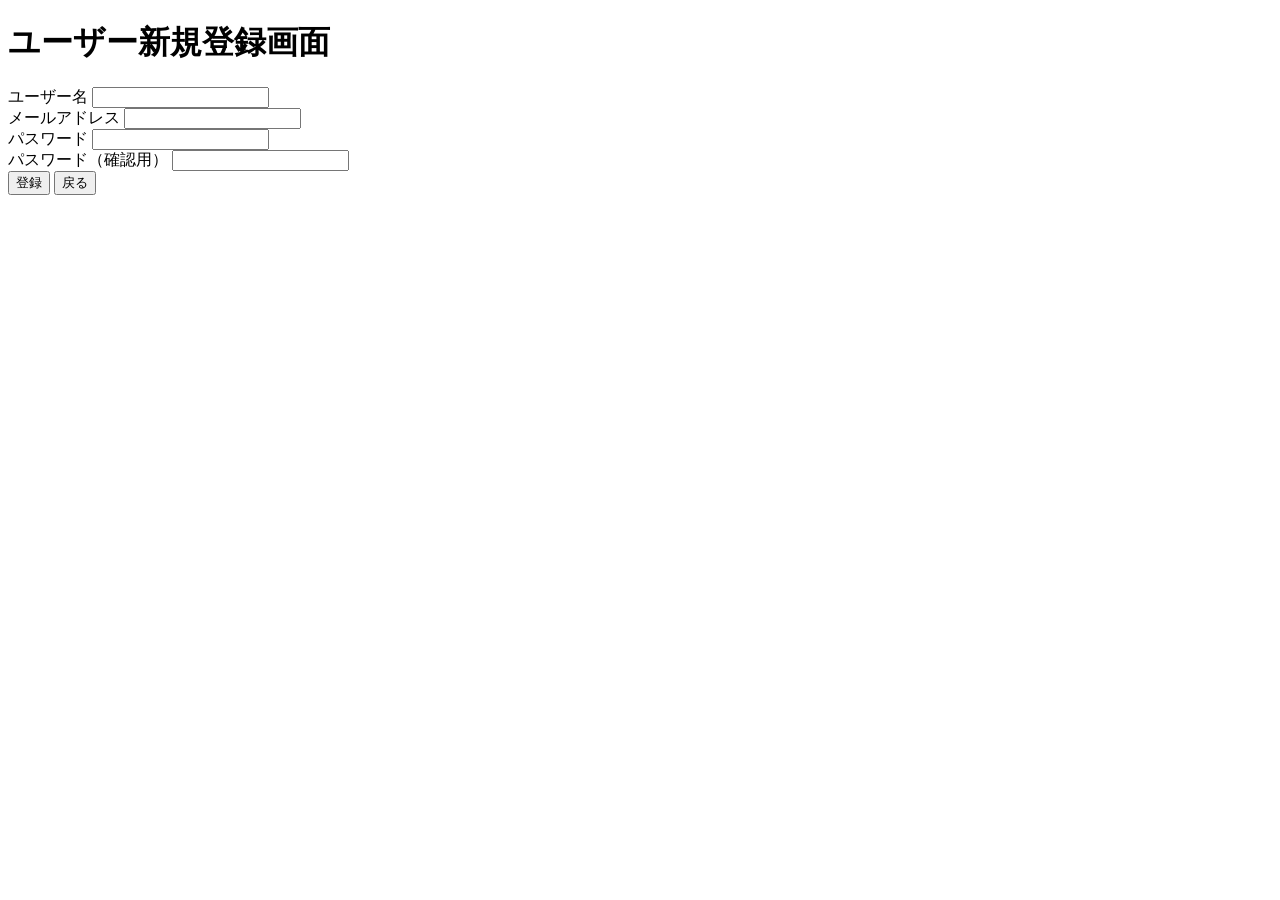
<file: src/main/resources/templates/signUp.html>
<!DOCTYPE html>
<html xmlns:th="http://www.thymeleaf.org">
<head>
<meta charset="UTF-8">
<title>新規登録</title>
<link rel="stylesheet" th:href="@{/css/signup.css}">
</head>
<body>
	<main class="signup-container">
		
		<h1>ユーザー新規登録画面</h1>
	
		<form class="signup-form"
			th:action="@{/signup}"
		    th:object="${userRequest}"
		    method="post">
	
		    <div class="form-group">
		        <label>ユーザー名</label>
		        <input type="text" th:field="*{userName}">
		    </div>
	
		    <div class="form-group">
		        <label>メールアドレス</label>
		        <input type="email" th:field="*{email}">
		    </div>
	
		    <div class="form-group">
		        <label>パスワード</label>
		        <input type="password" th:field="*{password}">
		    </div>
	
		    <div class="form-group">
				<label>パスワード（確認用）</label>
				<input type="password" th:field="*{confirmPassword}">
		    </div>
	
			<div class="signup-buttons">
	
	            <button type="submit"
	                    class="register-button">
	                登録
	            </button>
	
	            <button type="button"
	                    class="back-button"
	                    th:onclick="|location.href='@{/loginOnSession}'|">
	                戻る
	            </button>
	
	        </div>
	
		</form>
	</main>
</body>
</html>
</file>
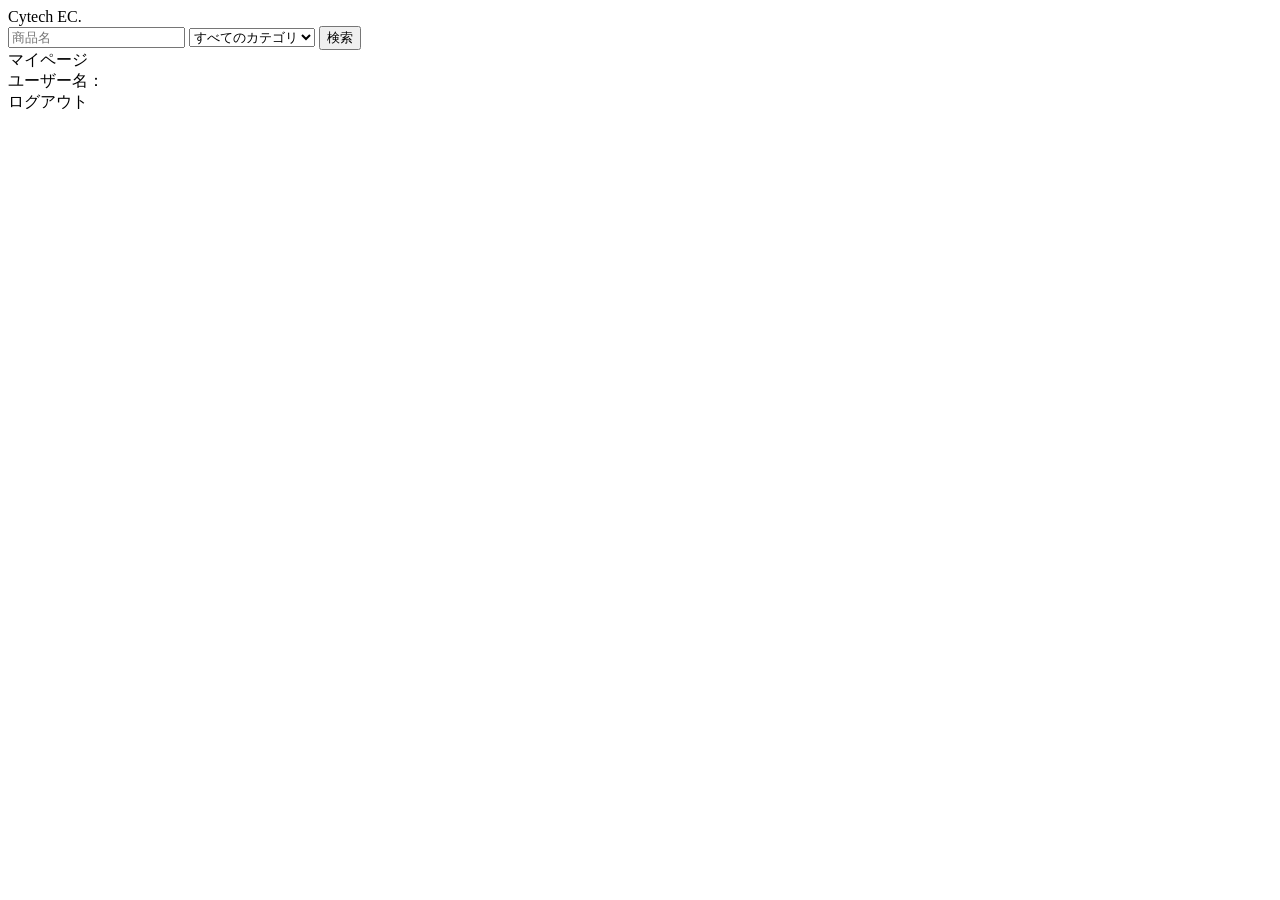
<file: src/main/resources/templates/common/header.html>
<!DOCTYPE html>
<html xmlns:th="http://www.thymeleaf.org">
<head>
<meta charset="UTF-8">
<title>Insert title here</title>
</head>
<body>
	<header th:fragment="layout-header" class="site-header">
		
	<div class="header-logo">Cytech EC.</div>
		
		<form th:action="@{/product/search}" method="get">
			
			<!-- 商品名 -->
			<input type="text" name="keyword" placeholder="商品名">

	        <!-- カテゴリー -->
	        <select name="categoryId">

	            <option value="">すべてのカテゴリ</option>

	            <option
	                th:each="category : ${categories}"
	                th:value="${category.categoryId}"
	                th:text="${category.categoryName}">
	            </option>

	        </select>
			
			<button type="submit">検索</button>

	    </form>

	    <div class="user-area">

			<a th:href="@{/mypage}" class="mypage-button">
	            マイページ
	        </a>
			
			<div class="user-info">
				<span>ユーザー名：</span>
				<span th:text="${loginUser?.userName}"></span>
			</div>
		
		<a th:href="@{/logout}" class="logout-link">ログアウト</a>
	</header>
</body>
</html>
</file>
